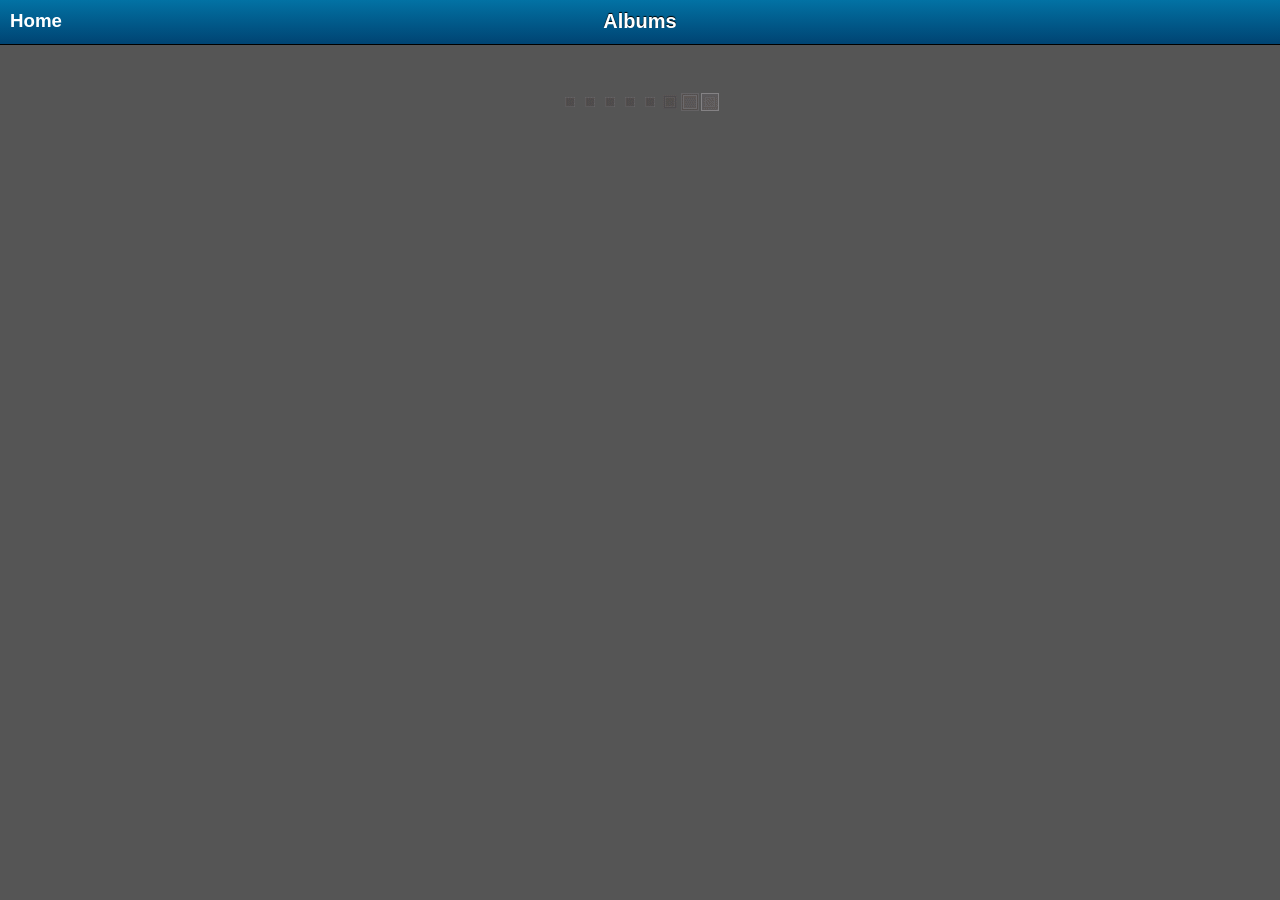
<file: www/gallery.html>
<!doctype html>
<html>
    <head>
        <meta charset="UTF-8" />
        <title>Wonderwall</title>
        <style type="text/css" media="screen">@import "jqtouch/jqtouch.min.css";</style>
        <style type="text/css" media="screen">@import "themes/theme.css";</style>
        <script type="text/javascript" src="js/jquery.min.js"></script>
        <script src="jqtouch/jqtouch.min.js" type="application/x-javascript" charset="utf-8"></script>
        <script type="text/javascript" charset="utf-8">
            var jQT = new $.jQTouch({
                icon		: 'codropsIcon.png',
                cacheGetRequests: true,
                addGlossToIcon	: false,
                startupScreen	: 'codropsSplash.png',
                statusBar	: 'black',
                preloadImages: [
                    'themes/img/back_button.png',
                    'themes/img/back_button_clicked.png',
                    'themes/img/button_clicked.png',
                    'themes/img/grayButton.png',
                    'themes/img/whiteButton.png',
                    'themes/img/loading.gif'
                ]
            });
        </script>
		<script src="jquery.gallery.js" type="application/x-javascript" charset="utf-8"></script>
        <style type="text/css" media="screen">
            #about {
                padding: 100px 10px 40px;
                text-shadow: rgba(255, 255, 255, 0.3) 0px -1px 0;
                font-size: 13px;
                text-align: center;
                background: #161618;
            }
            #about p {
                margin-bottom: 8px;
            }
            #about a {
                color: #fff;
                font-weight: bold;
                text-decoration: none;
            }
        </style>
    </head>
    <body>
         

       
        <!-- The list of albums -->
        
        <div id="albums_container"  class="current">
            <div class="toolbar">
                <h1>Albums</h1>
                <a href="index.html#arunhome"  rel="external" style='color: #fff; text-decoration: none;'><h3>Home</h3></a>
                 
            </div>
            <div class="loader" style="display:none;"></div>
            <ul id="albums" class="edgetoedge" style="display:none;">
            </ul>
        </div>
         
        <!-- The list of images (thumbs) -->
        <div id="thumbs_container">
            <div class="toolbar">
                 <a class="back" href="#albums_container">Back</a>
               </div>
            <div class="loader" style="display:none;"></div>
            <ul id="thumbs" class="thumbView" style="display:none;">
            </ul>
        </div>

		<!-- The single image container -->
        <div id="photo_container">
            <div class="toolbar">
                 <a class="back" href="#thumbs_container">Back</a>
            </div>
            <div class="loader" style="display:none;"></div>
            <div id="theimage" class="singleimage"></div>
            <div class="descriptionWrapper">
                <p id="description"></p>
                <div id="prev" style="display:none;"></div>
                <div id="next" style="display:none;"></div>
            </div>
        </div>
    </body>
</html>
</file>
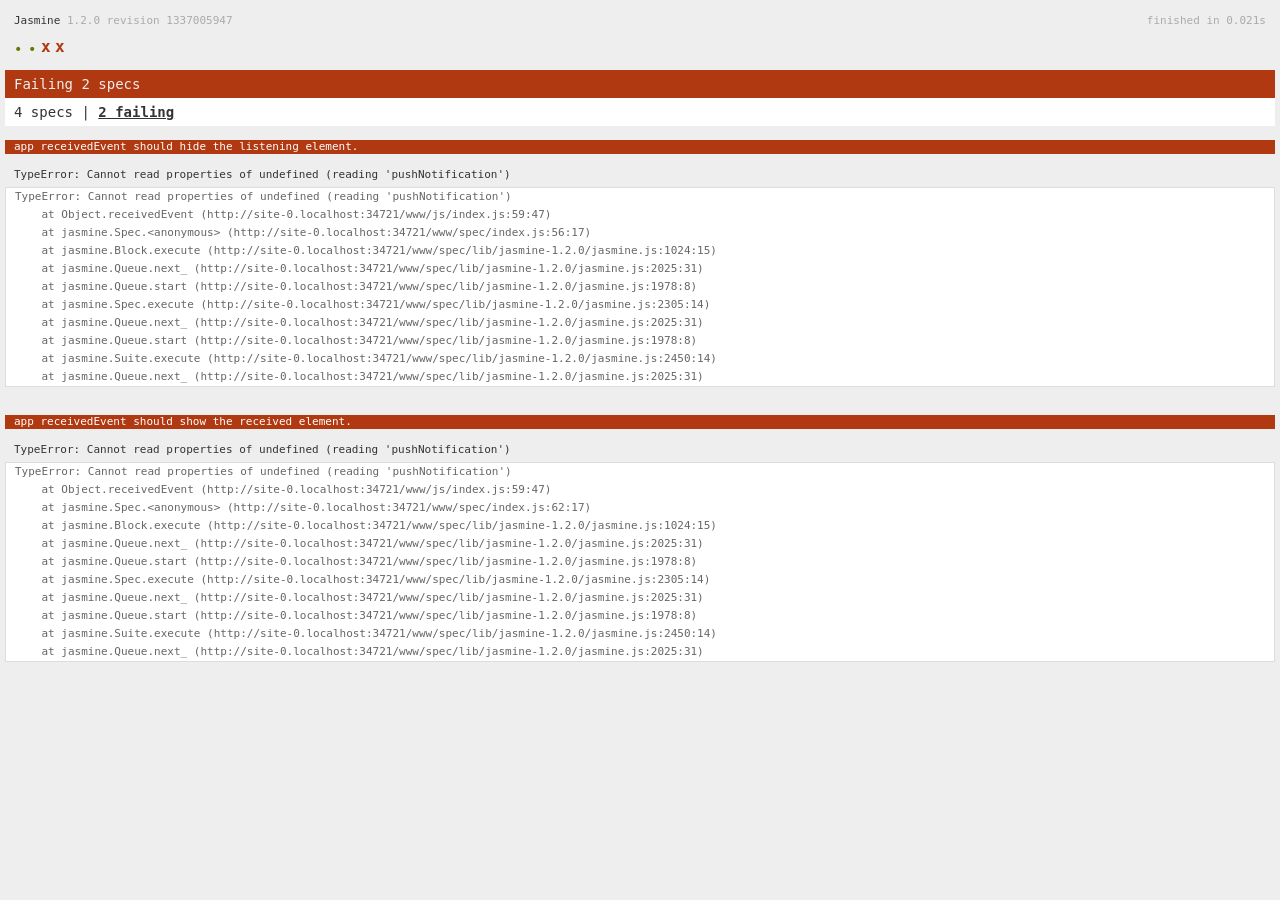
<file: www/spec.html>
<!DOCTYPE html>
<!--
    Licensed to the Apache Software Foundation (ASF) under one
    or more contributor license agreements.  See the NOTICE file
    distributed with this work for additional information
    regarding copyright ownership.  The ASF licenses this file
    to you under the Apache License, Version 2.0 (the
    "License"); you may not use this file except in compliance
    with the License.  You may obtain a copy of the License at

    http://www.apache.org/licenses/LICENSE-2.0

    Unless required by applicable law or agreed to in writing,
    software distributed under the License is distributed on an
    "AS IS" BASIS, WITHOUT WARRANTIES OR CONDITIONS OF ANY
     KIND, either express or implied.  See the License for the
    specific language governing permissions and limitations
    under the License.
-->
<html>
    <head>
        <title>Jasmine Spec Runner</title>

        <!-- jasmine source -->
        <link rel="shortcut icon" type="image/png" href="spec/lib/jasmine-1.2.0/jasmine_favicon.png">
        <link rel="stylesheet" type="text/css" href="spec/lib/jasmine-1.2.0/jasmine.css">
        <script type="text/javascript" src="spec/lib/jasmine-1.2.0/jasmine.js"></script>
        <script type="text/javascript" src="spec/lib/jasmine-1.2.0/jasmine-html.js"></script>

        <!-- include source files here... -->
        <script type="text/javascript" src="js/index.js"></script>

        <!-- include spec files here... -->
        <script type="text/javascript" src="spec/helper.js"></script>
        <script type="text/javascript" src="spec/index.js"></script>

        <script type="text/javascript">
            (function() {
                var jasmineEnv = jasmine.getEnv();
                jasmineEnv.updateInterval = 1000;

                var htmlReporter = new jasmine.HtmlReporter();

                jasmineEnv.addReporter(htmlReporter);

                jasmineEnv.specFilter = function(spec) {
                    return htmlReporter.specFilter(spec);
                };

                var currentWindowOnload = window.onload;

                window.onload = function() {
                    if (currentWindowOnload) {
                        currentWindowOnload();
                    }
                    execJasmine();
                };

                function execJasmine() {
                    jasmineEnv.execute();
                }
            })();
        </script>
    </head>
    <body>
        <div id="stage" style="display:none;"></div>
    </body>
</html>
</file>
<file: www/spec/lib/jasmine-1.2.0/jasmine.css>
body { background-color: #eeeeee; padding: 0; margin: 5px; overflow-y: scroll; }

#HTMLReporter { font-size: 11px; font-family: Monaco, "Lucida Console", monospace; line-height: 14px; color: #333333; }
#HTMLReporter a { text-decoration: none; }
#HTMLReporter a:hover { text-decoration: underline; }
#HTMLReporter p, #HTMLReporter h1, #HTMLReporter h2, #HTMLReporter h3, #HTMLReporter h4, #HTMLReporter h5, #HTMLReporter h6 { margin: 0; line-height: 14px; }
#HTMLReporter .banner, #HTMLReporter .symbolSummary, #HTMLReporter .summary, #HTMLReporter .resultMessage, #HTMLReporter .specDetail .description, #HTMLReporter .alert .bar, #HTMLReporter .stackTrace { padding-left: 9px; padding-right: 9px; }
#HTMLReporter #jasmine_content { position: fixed; right: 100%; }
#HTMLReporter .version { color: #aaaaaa; }
#HTMLReporter .banner { margin-top: 14px; }
#HTMLReporter .duration { color: #aaaaaa; float: right; }
#HTMLReporter .symbolSummary { overflow: hidden; *zoom: 1; margin: 14px 0; }
#HTMLReporter .symbolSummary li { display: block; float: left; height: 7px; width: 14px; margin-bottom: 7px; font-size: 16px; }
#HTMLReporter .symbolSummary li.passed { font-size: 14px; }
#HTMLReporter .symbolSummary li.passed:before { color: #5e7d00; content: "\02022"; }
#HTMLReporter .symbolSummary li.failed { line-height: 9px; }
#HTMLReporter .symbolSummary li.failed:before { color: #b03911; content: "x"; font-weight: bold; margin-left: -1px; }
#HTMLReporter .symbolSummary li.skipped { font-size: 14px; }
#HTMLReporter .symbolSummary li.skipped:before { color: #bababa; content: "\02022"; }
#HTMLReporter .symbolSummary li.pending { line-height: 11px; }
#HTMLReporter .symbolSummary li.pending:before { color: #aaaaaa; content: "-"; }
#HTMLReporter .bar { line-height: 28px; font-size: 14px; display: block; color: #eee; }
#HTMLReporter .runningAlert { background-color: #666666; }
#HTMLReporter .skippedAlert { background-color: #aaaaaa; }
#HTMLReporter .skippedAlert:first-child { background-color: #333333; }
#HTMLReporter .skippedAlert:hover { text-decoration: none; color: white; text-decoration: underline; }
#HTMLReporter .passingAlert { background-color: #a6b779; }
#HTMLReporter .passingAlert:first-child { background-color: #5e7d00; }
#HTMLReporter .failingAlert { background-color: #cf867e; }
#HTMLReporter .failingAlert:first-child { background-color: #b03911; }
#HTMLReporter .results { margin-top: 14px; }
#HTMLReporter #details { display: none; }
#HTMLReporter .resultsMenu, #HTMLReporter .resultsMenu a { background-color: #fff; color: #333333; }
#HTMLReporter.showDetails .summaryMenuItem { font-weight: normal; text-decoration: inherit; }
#HTMLReporter.showDetails .summaryMenuItem:hover { text-decoration: underline; }
#HTMLReporter.showDetails .detailsMenuItem { font-weight: bold; text-decoration: underline; }
#HTMLReporter.showDetails .summary { display: none; }
#HTMLReporter.showDetails #details { display: block; }
#HTMLReporter .summaryMenuItem { font-weight: bold; text-decoration: underline; }
#HTMLReporter .summary { margin-top: 14px; }
#HTMLReporter .summary .suite .suite, #HTMLReporter .summary .specSummary { margin-left: 14px; }
#HTMLReporter .summary .specSummary.passed a { color: #5e7d00; }
#HTMLReporter .summary .specSummary.failed a { color: #b03911; }
#HTMLReporter .description + .suite { margin-top: 0; }
#HTMLReporter .suite { margin-top: 14px; }
#HTMLReporter .suite a { color: #333333; }
#HTMLReporter #details .specDetail { margin-bottom: 28px; }
#HTMLReporter #details .specDetail .description { display: block; color: white; background-color: #b03911; }
#HTMLReporter .resultMessage { padding-top: 14px; color: #333333; }
#HTMLReporter .resultMessage span.result { display: block; }
#HTMLReporter .stackTrace { margin: 5px 0 0 0; max-height: 224px; overflow: auto; line-height: 18px; color: #666666; border: 1px solid #ddd; background: white; white-space: pre; }

#TrivialReporter { padding: 8px 13px; position: absolute; top: 0; bottom: 0; left: 0; right: 0; overflow-y: scroll; background-color: white; font-family: "Helvetica Neue Light", "Lucida Grande", "Calibri", "Arial", sans-serif; /*.resultMessage {*/ /*white-space: pre;*/ /*}*/ }
#TrivialReporter a:visited, #TrivialReporter a { color: #303; }
#TrivialReporter a:hover, #TrivialReporter a:active { color: blue; }
#TrivialReporter .run_spec { float: right; padding-right: 5px; font-size: .8em; text-decoration: none; }
#TrivialReporter .banner { color: #303; background-color: #fef; padding: 5px; }
#TrivialReporter .logo { float: left; font-size: 1.1em; padding-left: 5px; }
#TrivialReporter .logo .version { font-size: .6em; padding-left: 1em; }
#TrivialReporter .runner.running { background-color: yellow; }
#TrivialReporter .options { text-align: right; font-size: .8em; }
#TrivialReporter .suite { border: 1px outset gray; margin: 5px 0; padding-left: 1em; }
#TrivialReporter .suite .suite { margin: 5px; }
#TrivialReporter .suite.passed { background-color: #dfd; }
#TrivialReporter .suite.failed { background-color: #fdd; }
#TrivialReporter .spec { margin: 5px; padding-left: 1em; clear: both; }
#TrivialReporter .spec.failed, #TrivialReporter .spec.passed, #TrivialReporter .spec.skipped { padding-bottom: 5px; border: 1px solid gray; }
#TrivialReporter .spec.failed { background-color: #fbb; border-color: red; }
#TrivialReporter .spec.passed { background-color: #bfb; border-color: green; }
#TrivialReporter .spec.skipped { background-color: #bbb; }
#TrivialReporter .messages { border-left: 1px dashed gray; padding-left: 1em; padding-right: 1em; }
#TrivialReporter .passed { background-color: #cfc; display: none; }
#TrivialReporter .failed { background-color: #fbb; }
#TrivialReporter .skipped { color: #777; background-color: #eee; display: none; }
#TrivialReporter .resultMessage span.result { display: block; line-height: 2em; color: black; }
#TrivialReporter .resultMessage .mismatch { color: black; }
#TrivialReporter .stackTrace { white-space: pre; font-size: .8em; margin-left: 10px; max-height: 5em; overflow: auto; border: 1px inset red; padding: 1em; background: #eef; }
#TrivialReporter .finished-at { padding-left: 1em; font-size: .6em; }
#TrivialReporter.show-passed .passed, #TrivialReporter.show-skipped .skipped { display: block; }
#TrivialReporter #jasmine_content { position: fixed; right: 100%; }
#TrivialReporter .runner { border: 1px solid gray; display: block; margin: 5px 0; padding: 2px 0 2px 10px; }
</file>
